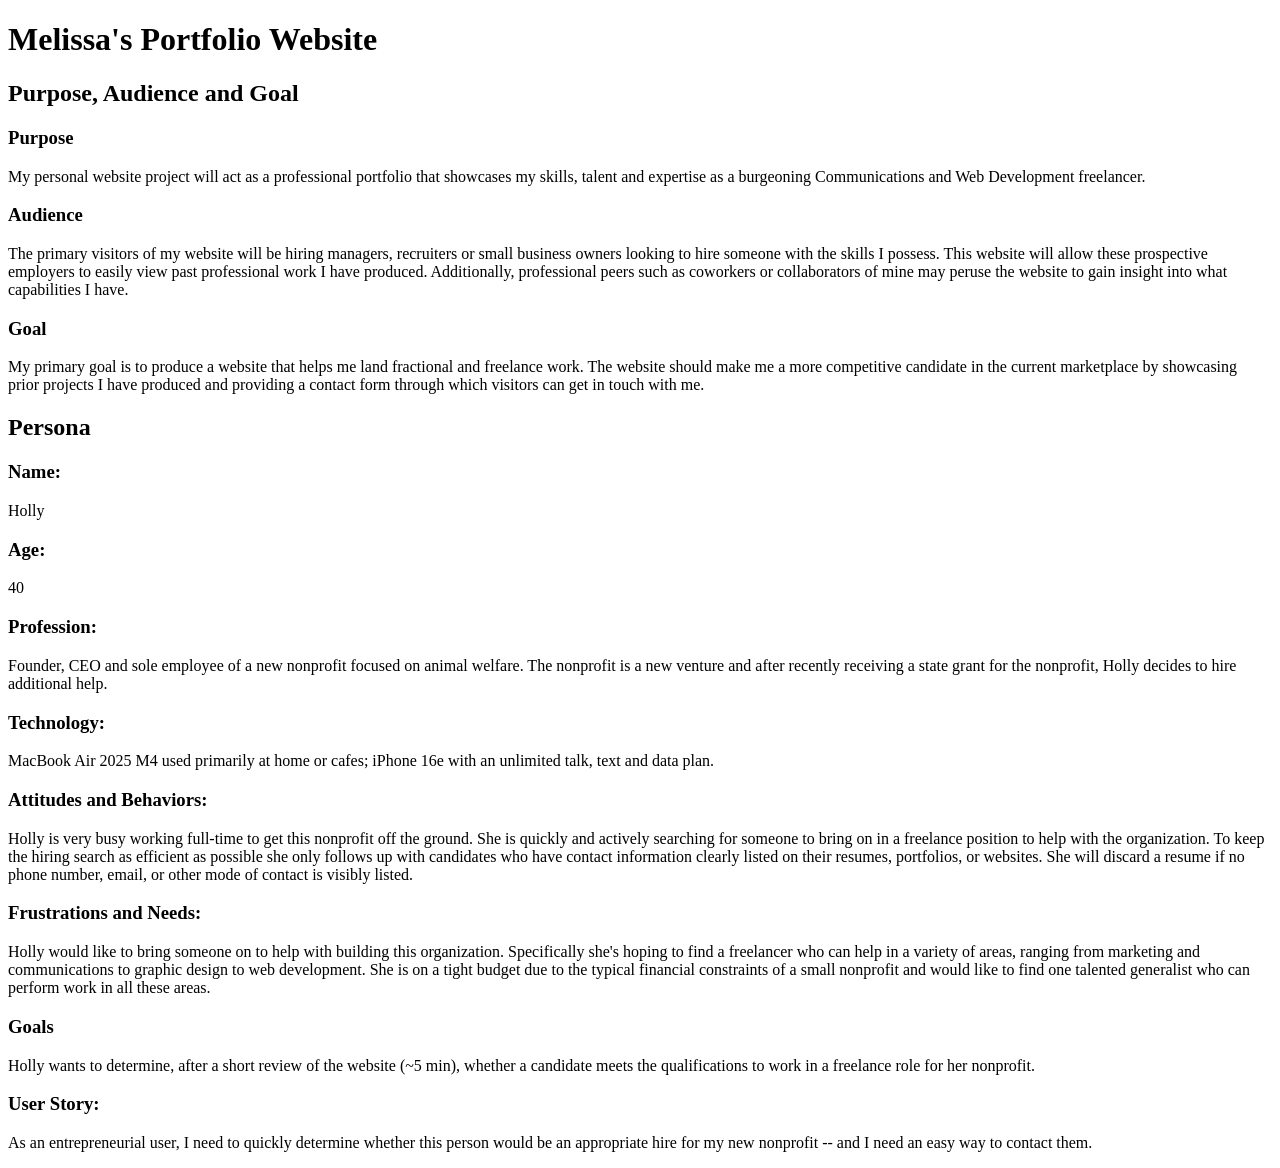
<file: documentation/milestone-1.html>
<!doctype html>
<html lang="en">
<head>
    <meta charset="UTF-8">
    <meta name="viewport"
          content="width=device-width, user-scalable=no, initial-scale=1.0, maximum-scale=1.0, minimum-scale=1.0">
    <meta http-equiv="X-UA-Compatible" content="ie=edge">
    <title>PWP Milestone 1</title>
</head>
<body>
<h1>Melissa's Portfolio Website</h1>

<h2>Purpose, Audience and Goal</h2>

<h3>Purpose</h3>

<p> My personal website project will act as a professional portfolio that showcases my skills, talent and expertise as a burgeoning Communications and Web Development freelancer. </p>

<h3>Audience</h3>

<p>The primary visitors of my website will be hiring managers, recruiters or small business owners looking to hire someone with the skills I possess. This website will allow these prospective employers to easily view past professional work I have produced. Additionally, professional peers such as coworkers or collaborators of mine may peruse the website to gain insight into what capabilities I have.  </p>

<h3>Goal</h3>

<p>My primary goal is to produce a website that helps me land fractional and freelance work. The website should make me a more competitive candidate in the current marketplace by showcasing prior projects I have produced and providing a contact form through which visitors can get in touch with me. </p>

<h2>Persona</h2>

<h3>Name: </h3>

<p>Holly</p>

<h3>Age:</h3> <p>40</p>

<h3>Profession:</h3>

<p> Founder, CEO and sole employee of a new nonprofit focused on animal welfare. The nonprofit is a new venture and after recently receiving a state grant for the nonprofit, Holly decides to hire additional help. </p>

<h3>Technology:</h3>

<p>MacBook Air 2025 M4 used primarily at home or cafes; iPhone 16e with an unlimited talk, text and data plan.</p>

<h3>Attitudes and Behaviors:</h3>

<p>Holly is very busy working full-time to get this nonprofit off the ground. She is quickly and actively searching for someone to bring on in a freelance position to help with the organization. To keep the hiring search as efficient as possible she only follows up with candidates who have contact information clearly listed on their resumes, portfolios, or websites. She will discard a resume if no phone number, email, or other mode of contact is visibly listed.</p>

<h3>Frustrations and Needs:</h3>

<p>Holly would like to bring someone on to help with building this organization. Specifically she's hoping to find a freelancer who can help in a variety of areas, ranging from marketing and communications to graphic design to web development. She is on a tight budget due to the typical financial constraints of a small nonprofit and would like to find one talented generalist who can perform work in all these areas.</p>

<h3>Goals</h3>

<p> Holly wants to determine, after a short review of the website (~5 min), whether a candidate meets the qualifications to work in a freelance role for her nonprofit. </p>

<h3>User Story:</h3>

<p>As an entrepreneurial user, I need to quickly determine whether this person would be an appropriate hire for my new nonprofit -- and I need an easy way to contact them.<p>

</body>
</html>
</file>
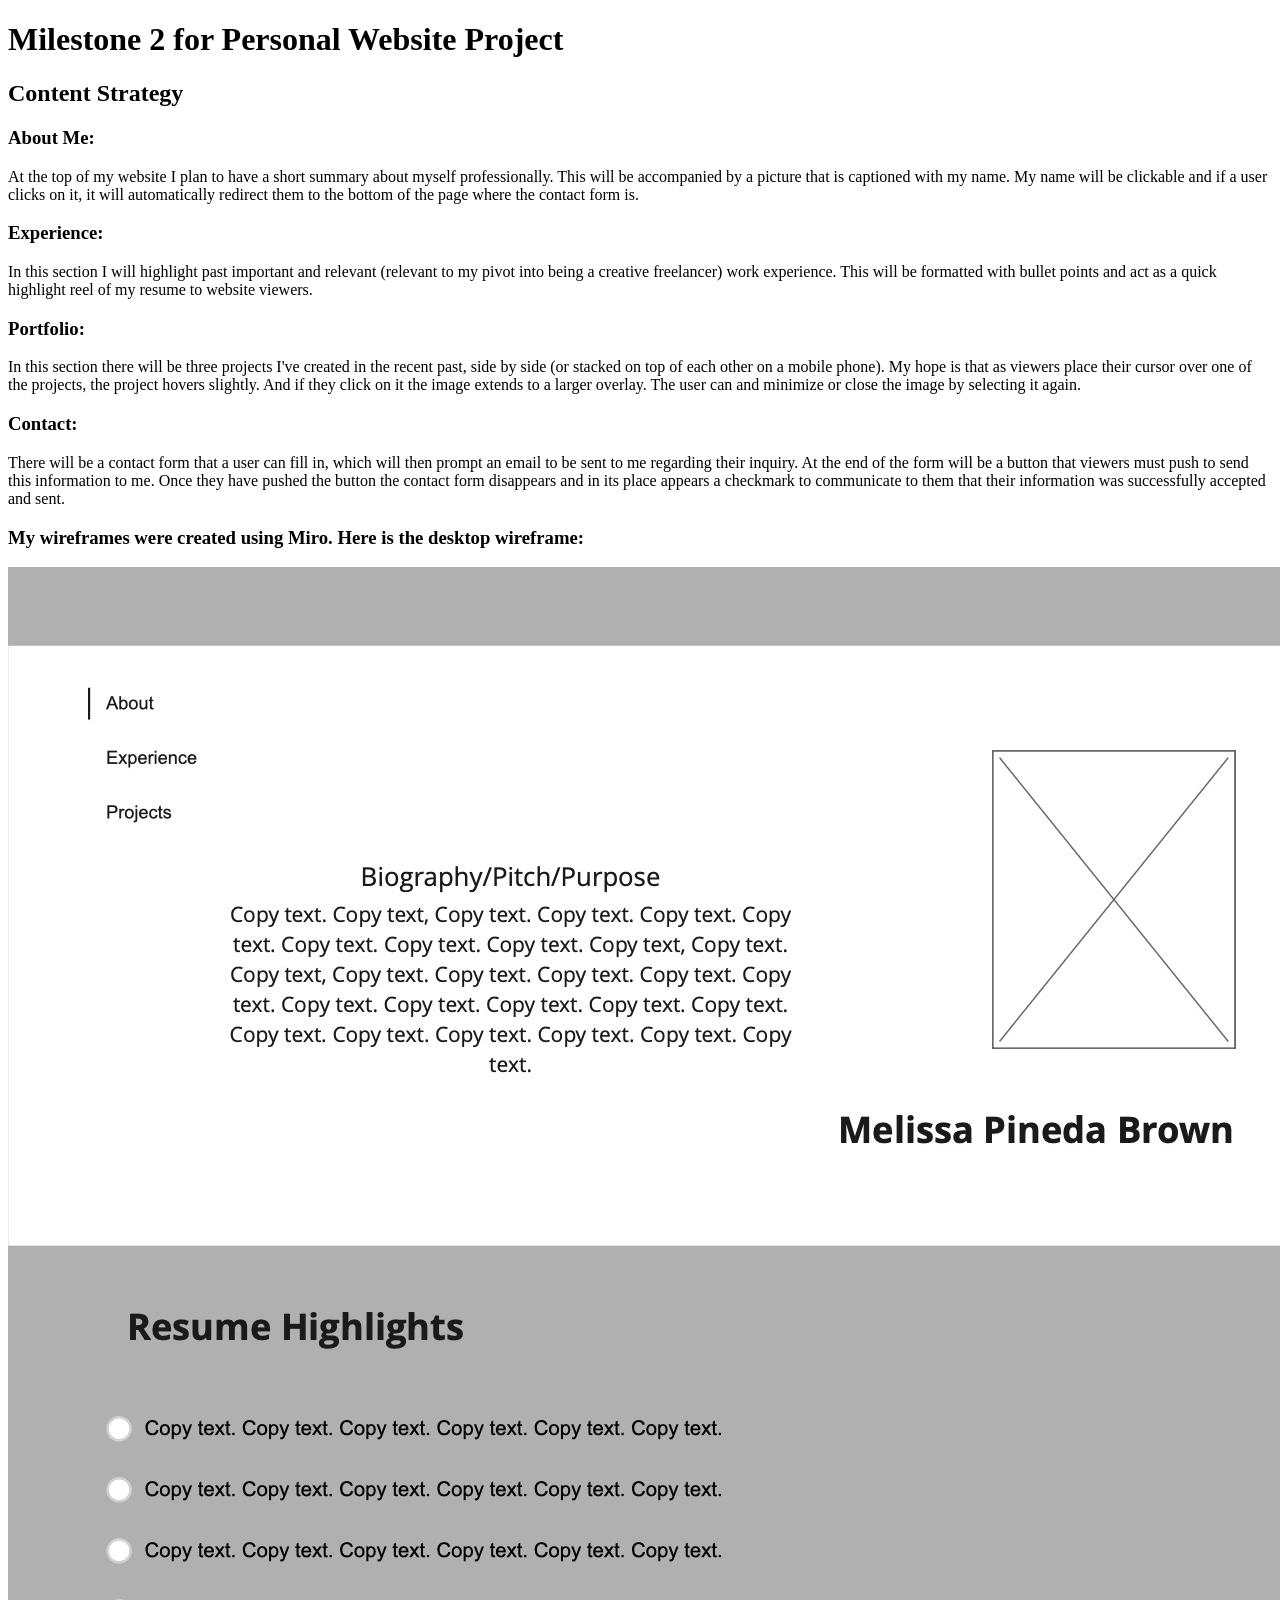
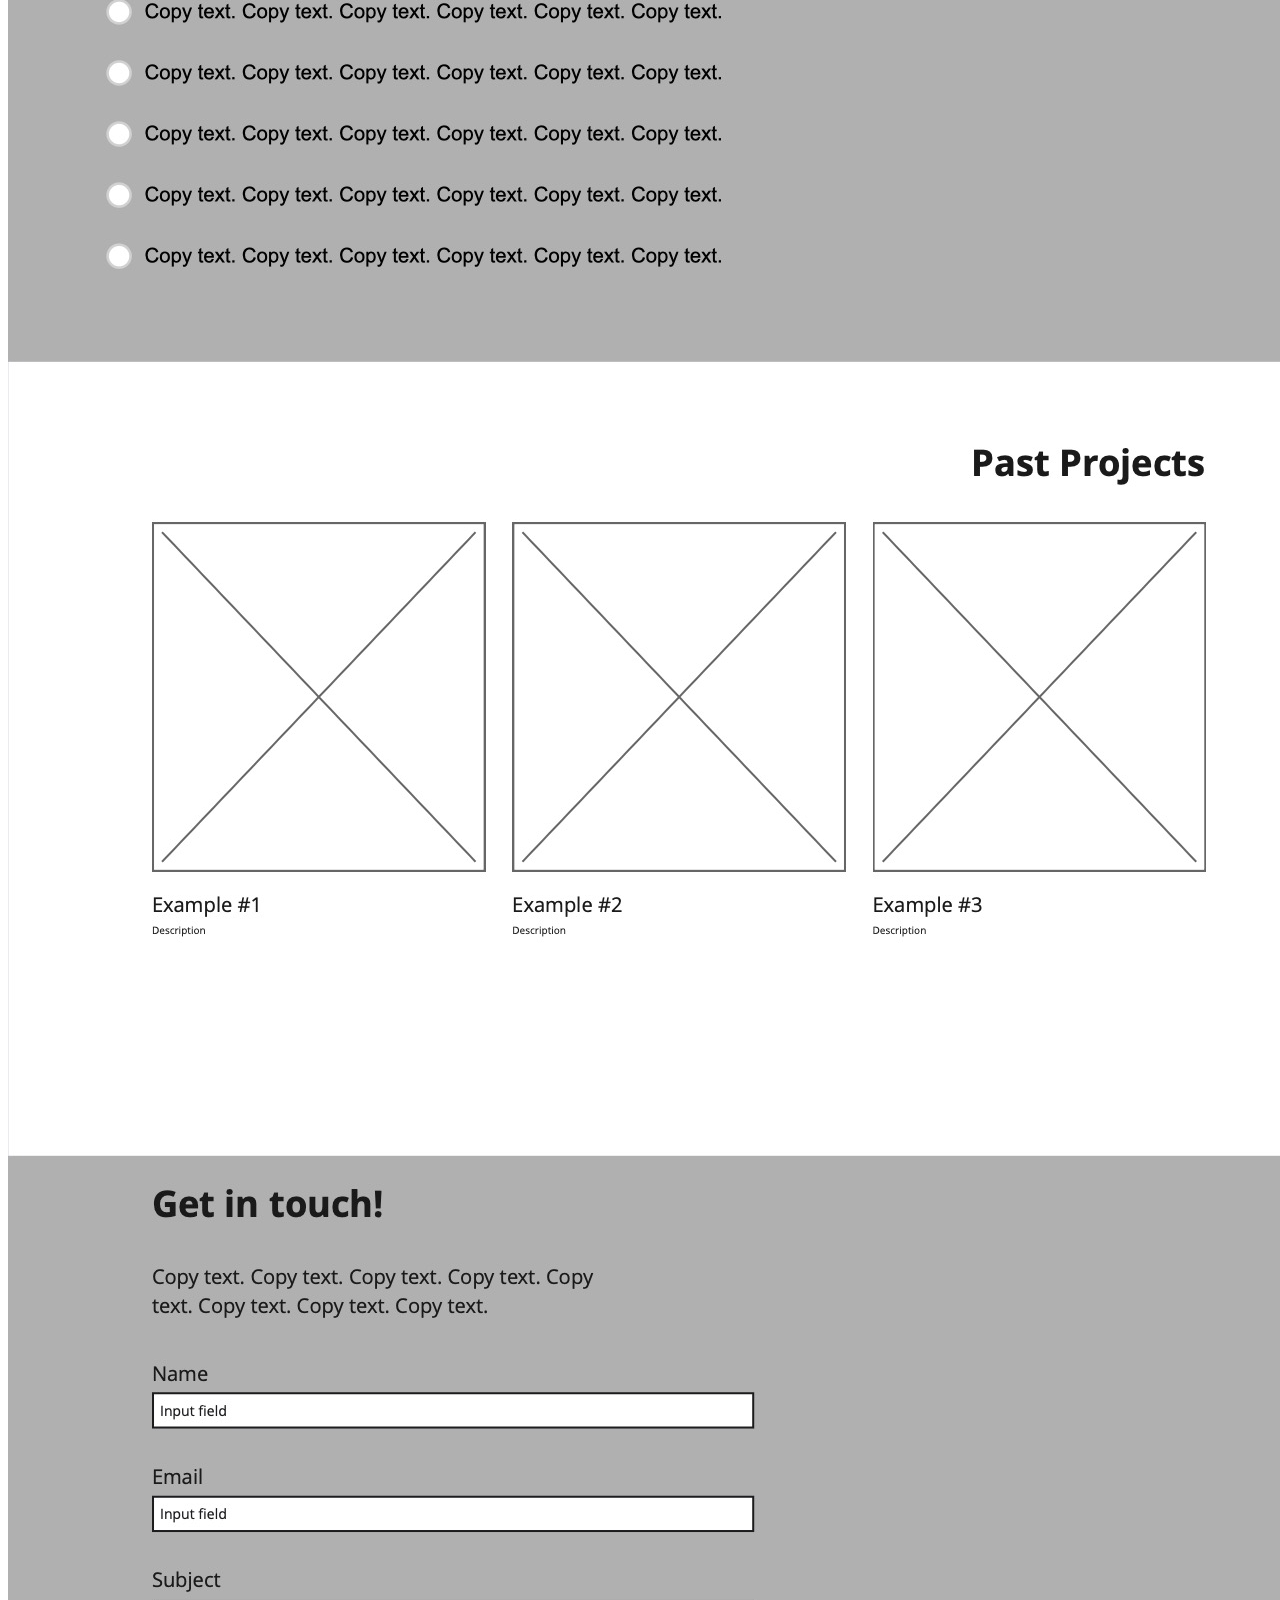
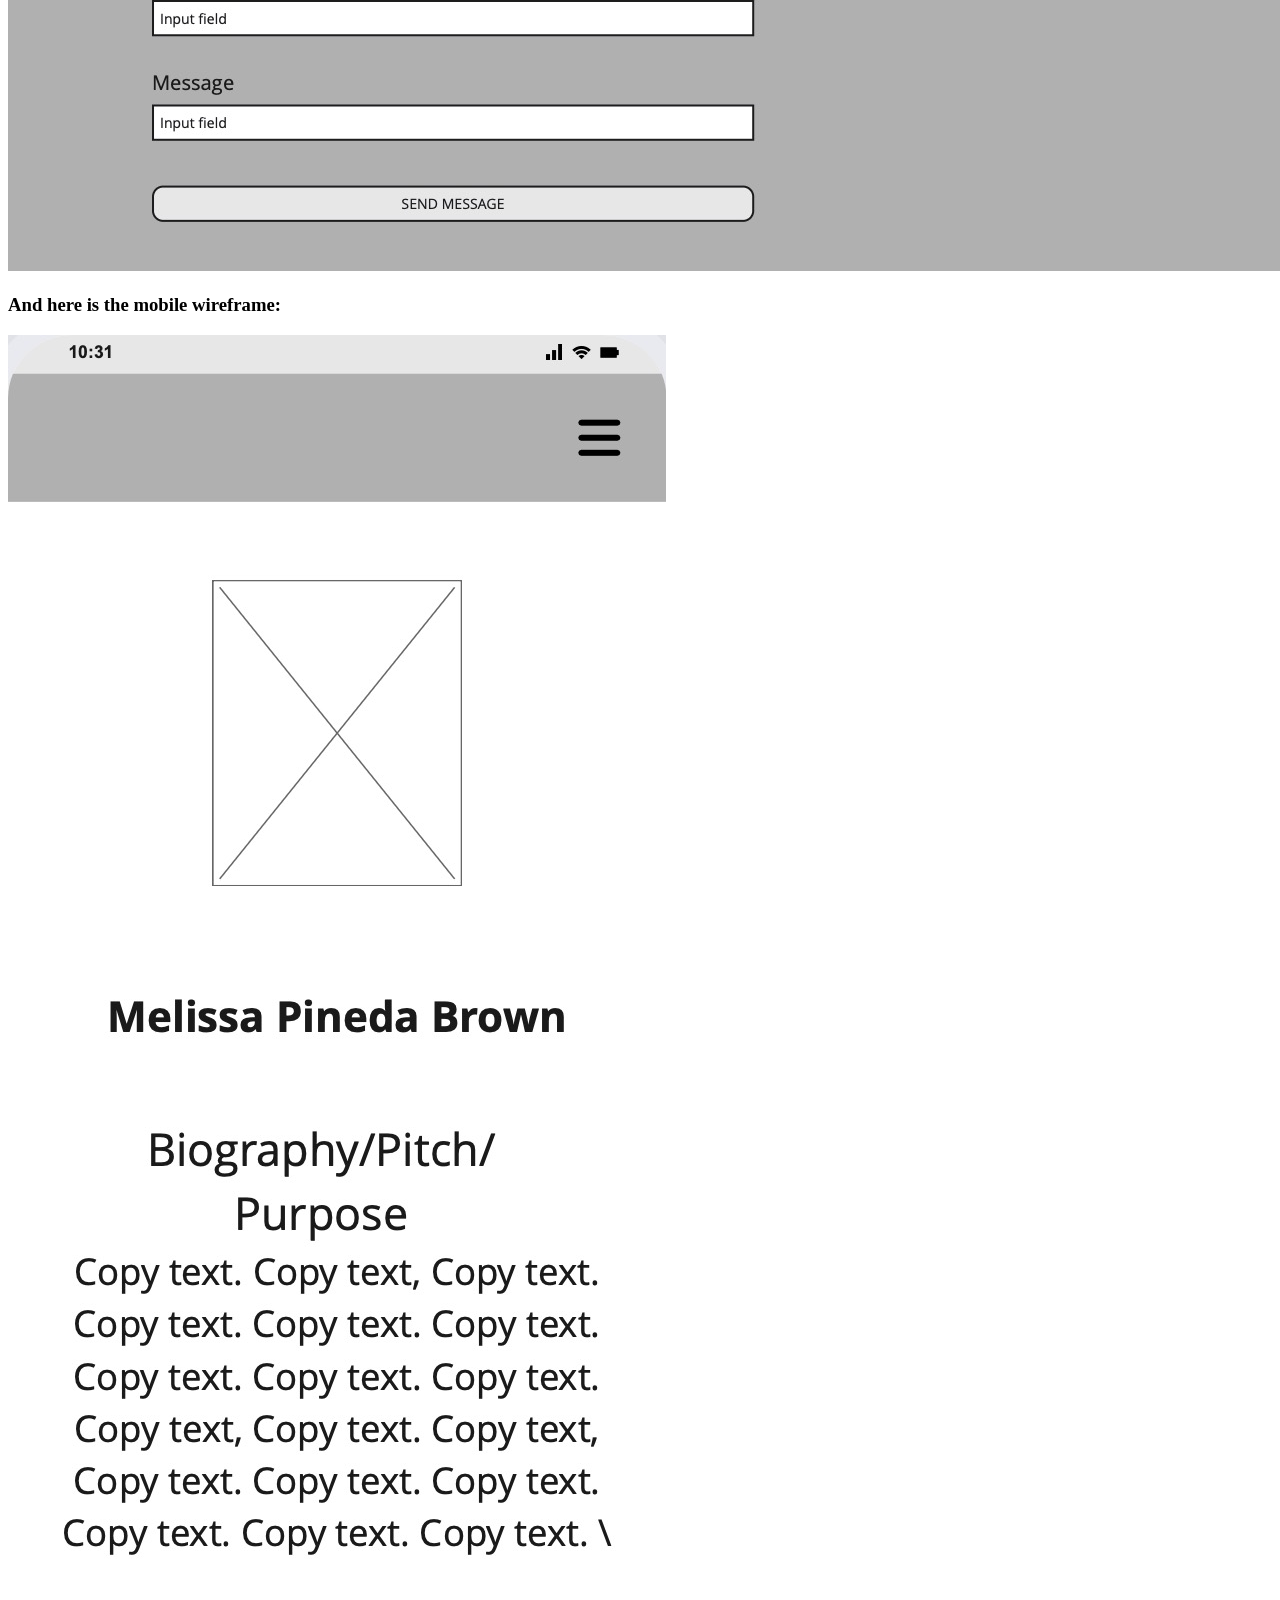
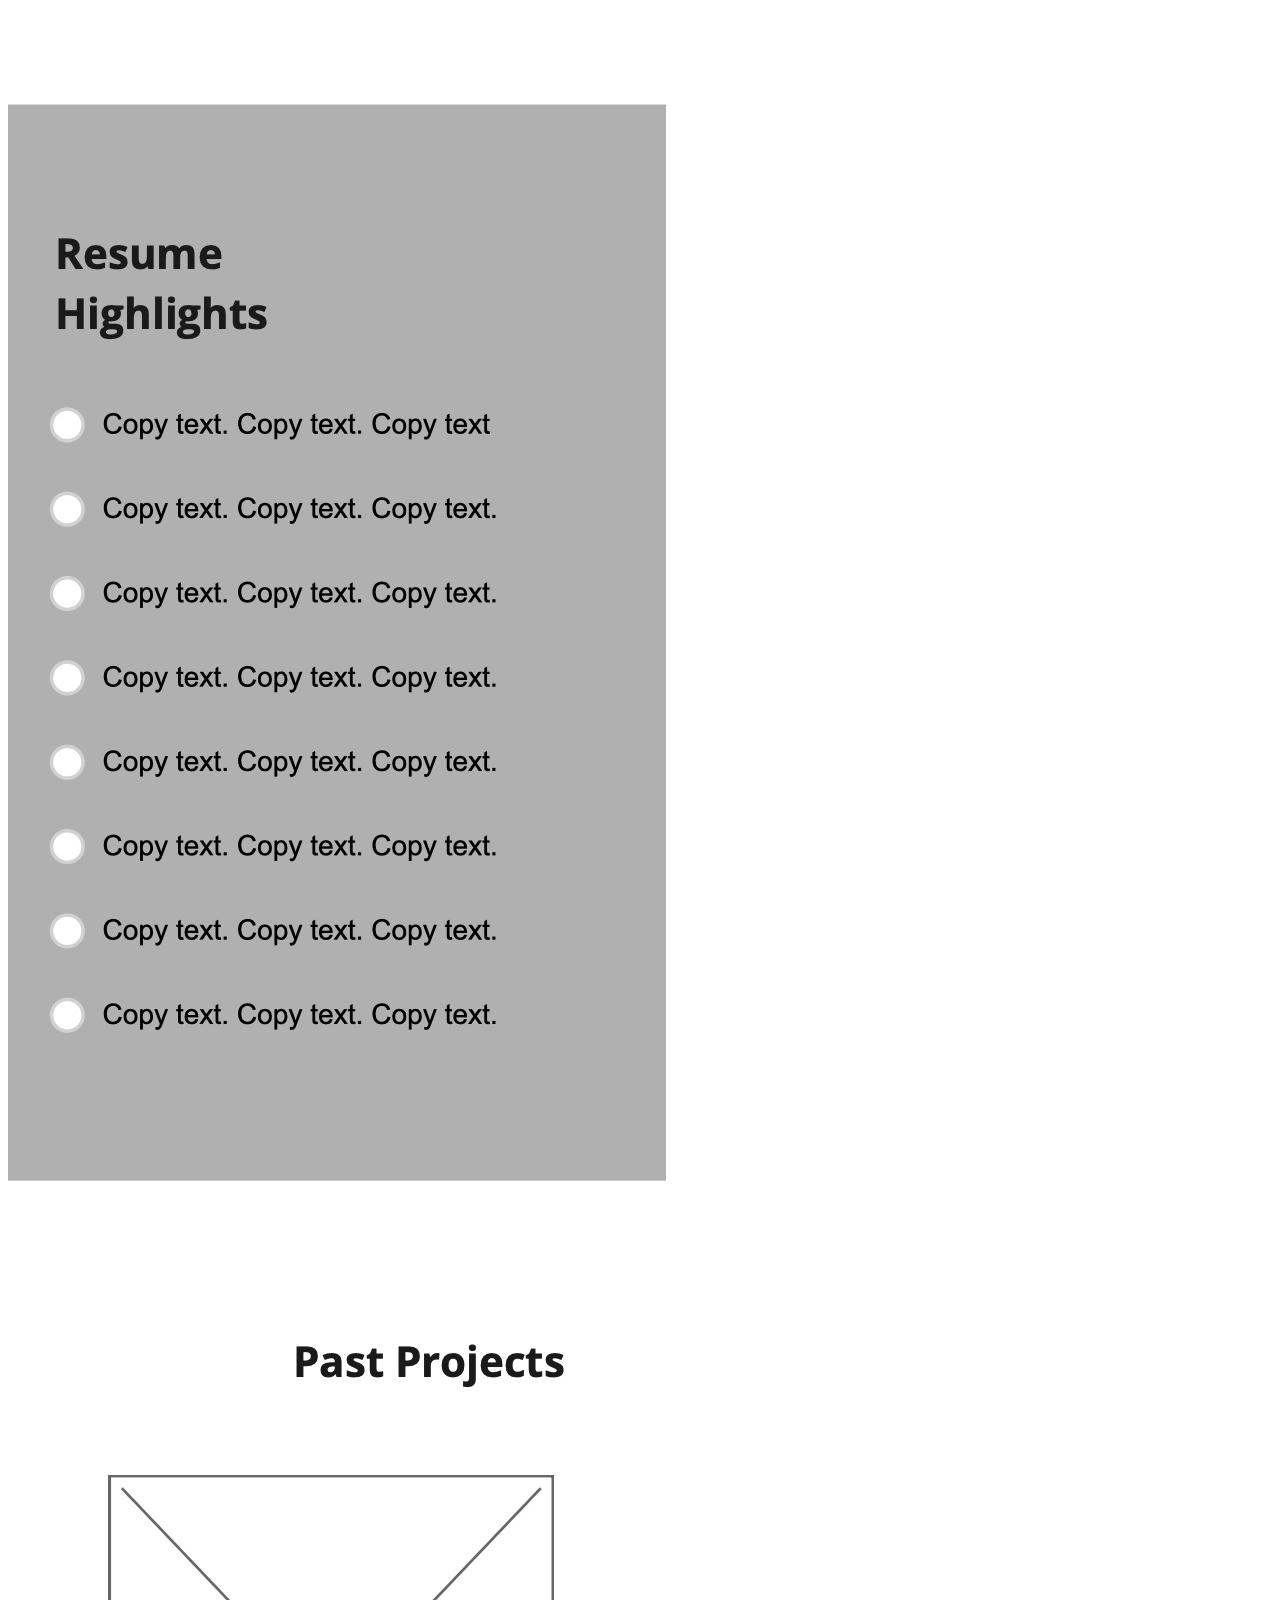
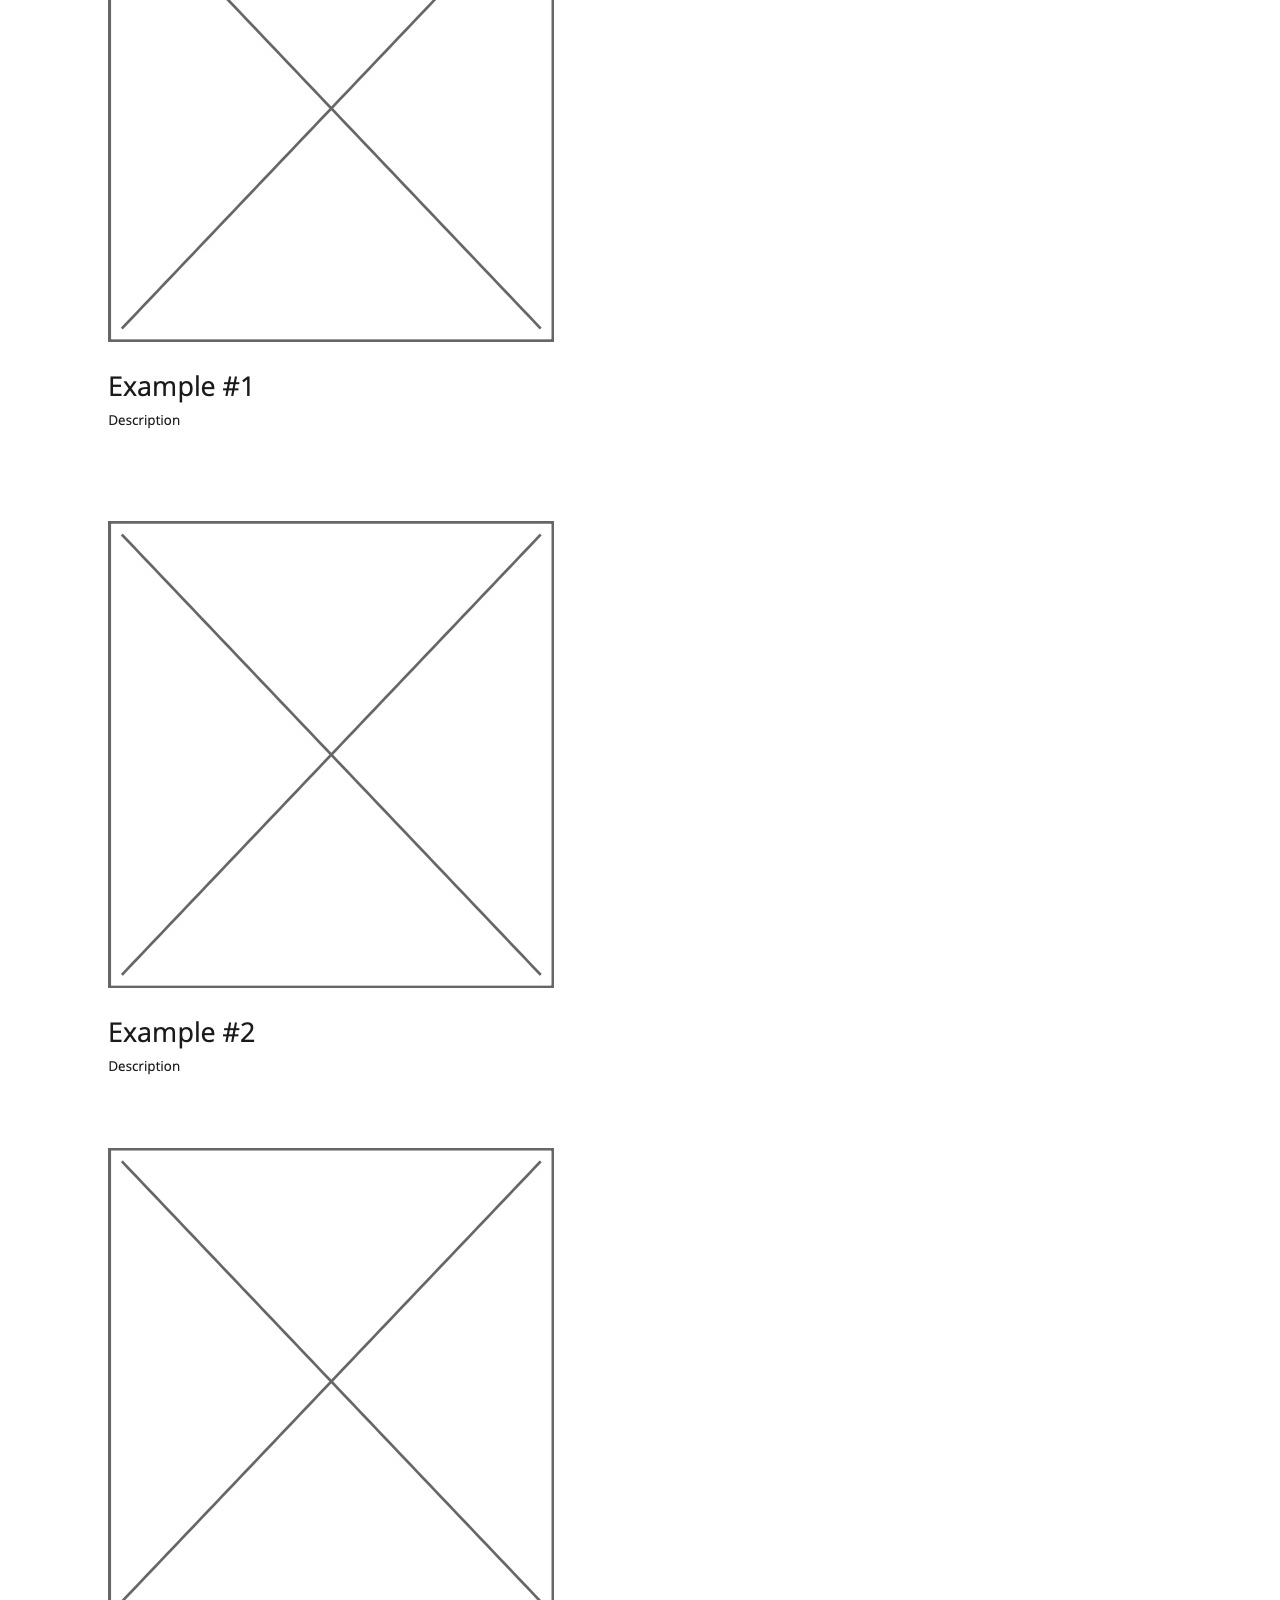
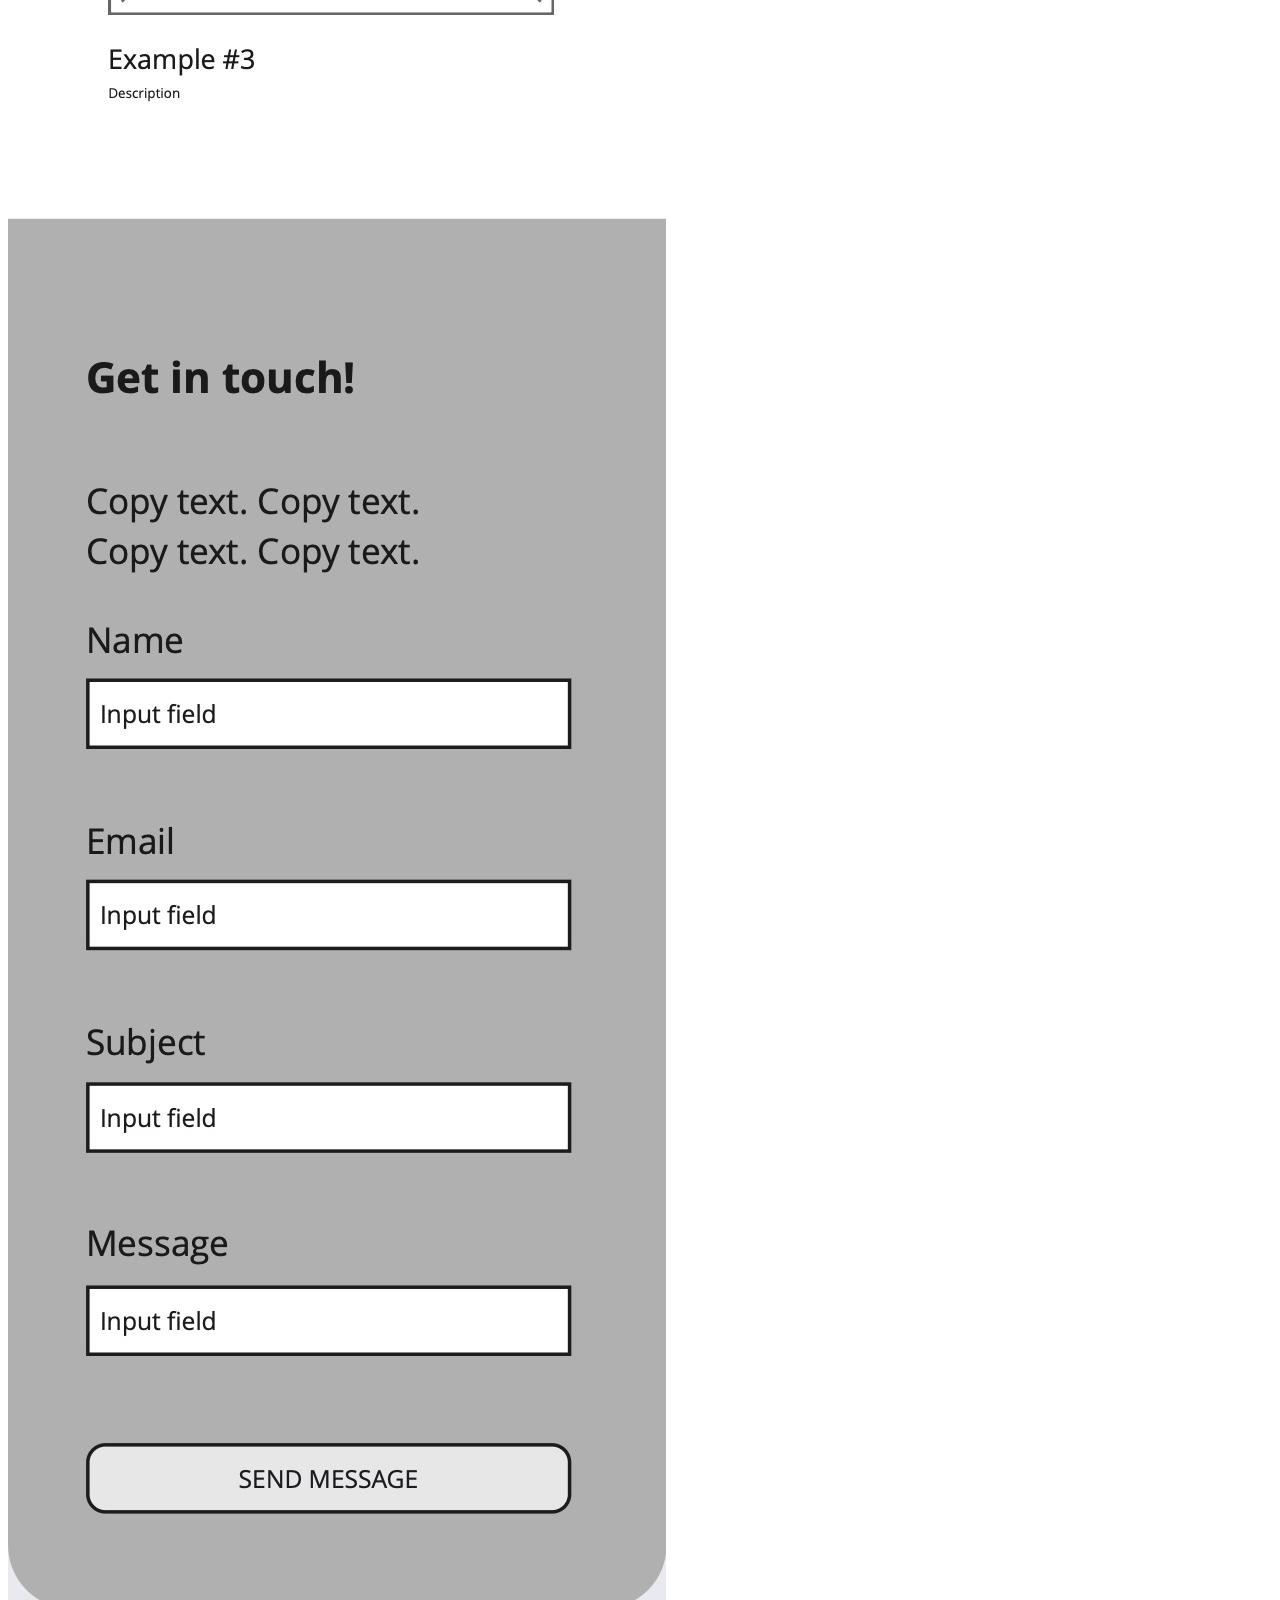
<file: documentation/milestone-2.html>
<!doctype html>
<html lang="en">
<head>
    <meta charset="UTF-8">
    <meta name="viewport"
          content="width=device-width, user-scalable=no, initial-scale=1.0, maximum-scale=1.0, minimum-scale=1.0">
    <meta http-equiv="X-UA-Compatible" content="ie=edge">
    <title>Document</title>
</head>
<body>
<h1> Milestone 2 for Personal Website Project</h1>

<h2>Content Strategy</h2>

<h3>About Me:</h3>
 <p>At the top of my website I plan to have a short summary about myself professionally. This will be accompanied by a picture that is captioned with my name. My name will be clickable and if a user clicks on it, it will automatically redirect them to the bottom of the page where the contact form is.</p>

<h3>Experience:</h3>
<p>In this section I will highlight past important and relevant (relevant to my pivot into being a creative freelancer) work experience. This will be formatted with bullet points and act as a quick highlight reel of my resume to website viewers.</p>

<h3>Portfolio:</h3>
<p>In this section there will be three projects I've created in the recent past, side by side (or stacked on top of each other on a mobile phone). My hope is that as viewers place their cursor over one of the projects, the project hovers slightly. And if they click on it the image extends to a larger overlay. The user can and minimize or close the image by selecting it again.</p>

<h3>Contact:</h3>
<p>There will be a contact form that a user can fill in, which will then prompt an email to be sent to me regarding their inquiry. At the end of the form will be a button that viewers must push to send this information to me. Once they have pushed the button the contact form disappears and in its place appears a checkmark to communicate to them that their information was successfully accepted and sent.</p>


<h3>My wireframes were created using Miro. Here is the desktop wireframe:</h3>

<img src="Melissa-PWP-Desktop-Wireframe.jpg" alt="Desktop Wireframe">

<h3> And here is the mobile wireframe:</h3>

<img src="Melissa-PWP-Mobile-Wireframe.jpg" alt="Mobile Wireframe">

</body>
</html>
</file>
